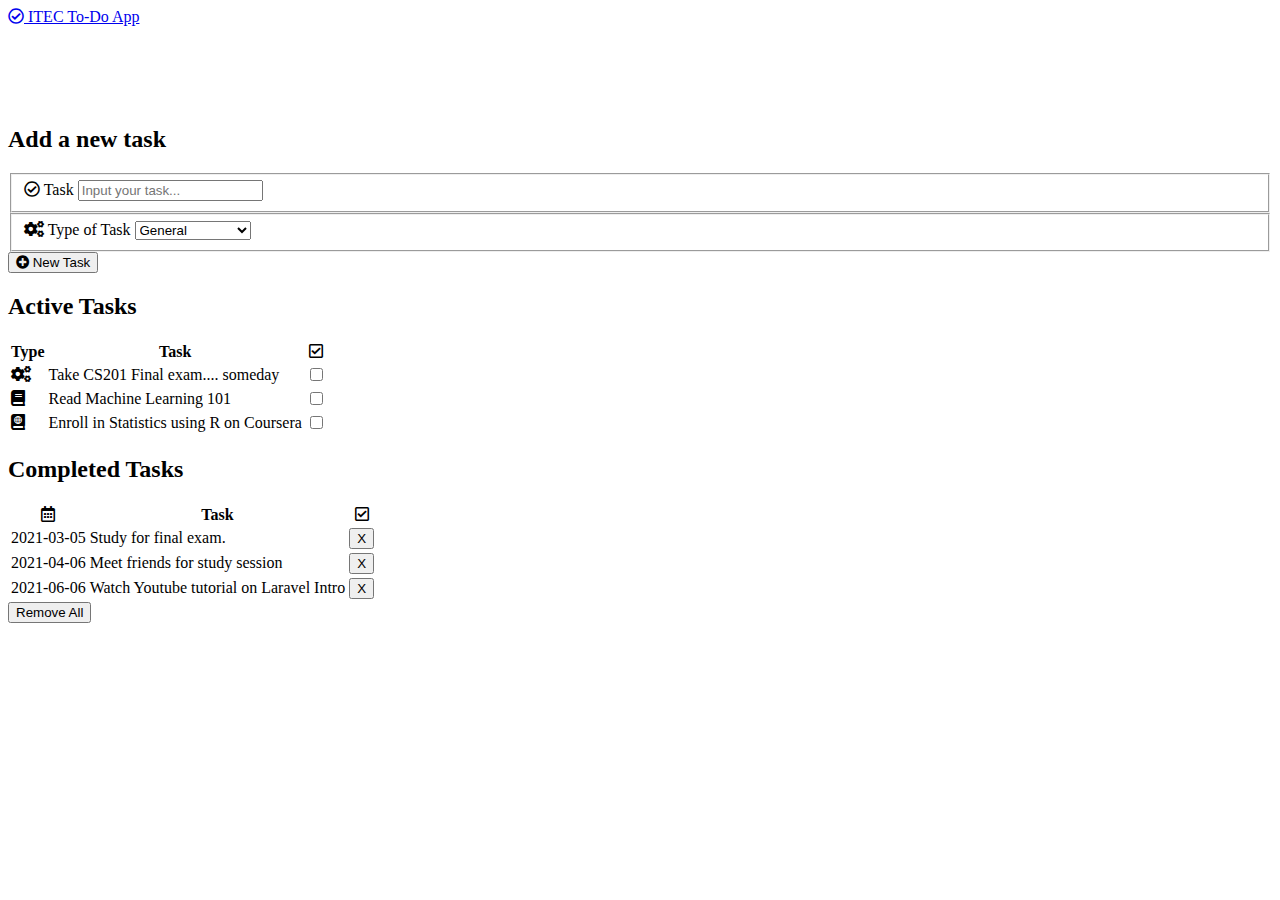
<file: index.html>
<!doctype html>
<html lang="en-us">
<head>
  <meta charset="UTF-8">
  <meta http-equiv="X-UA-Compatible" content="IE=Edge">
  <meta name="viewport" content="width=device-width, initial-scale=1, shrink-to-fit=no">
  <title>ITEC To-Do App</title>
  <link rel="stylesheet" href="https://stackpath.bootstrapcdn.com/bootstrap/4.2.1/css/bootstrap.min.css" integrity="sha384-GJzZqFGwb1QTTN6wy59ffF1BuGJpLSa9DkKMp0DgiMDm4iYMj70gZWKYbI706tWS" crossorigin="anonymous">
  <link rel="stylesheet" href="https://cdnjs.cloudflare.com/ajax/libs/font-awesome/5.15.2/css/all.min.css">
  <link rel="stylesheet" href="style.css">
</head>
<body>
  <!-- fixed-top | sticky-top | fixed-bottom -->
  <nav class="navbar navbar-expand-lg navbar-dark bg-dark">
      <div class="container">
          <a class="navbar-brand" href="#"><i class="far fa-check-circle"></i> ITEC To-Do App</a>
      </div>
  </nav>

  <div class="container-fluid">
    <div class="row">

        <div class="col-md-8 offset-md-2 alert-area mt-3">
          <div class="alert alert-success" role="alert">
          </div>
        </div>

    </div>
  </div> <!--- alert section -->
  <!-- three colomn layout with 1) Form 2) Active to do (Table) 3) Completed (Table) -->
  <div class="container">
    <div class="row">
      <div class="col-lg-4">
        <h2>Add a new task</h2>
        <form action="index.html" method="GET" id="task-form">
          <fieldset class="form-group">
          <label for="task"><i class="far fa-check-circle mr-1"></i> Task</label>
          <input type="text" class="form-control" id="task" placeholder="Input your task...">
          </fieldset>
          <fieldset class="form-group">
            <label for="type"><i class="fas fa-cogs"></i> Type of Task</label>
            <select class="custom-select" id="type">
              <option selected value="0">General</option>
              <option value="1">Do Homework</option>
              <option value="2">Take Exam</option>
              <option value="3">Study at Library</option>
            </select>
          </fieldset>
          <button type="submit" class="btn btn-outline-primary mt-3 btn-block new-task-btn"><i class="fas fa-plus-circle mr-1"></i> New Task</button>
        </form>


      </div>
      <div class="col-lg-4 col-md-6">
        <h2 class="font-weight-light">Active Tasks</h2>
        <table class="table table-striped new-tasks">
          <thead>
            <tr>
              <th scope="col">Type</th>
              <th scope="col">Task</th>
              <th scope="col"><i class="far fa-check-square"></i></th>
            </tr>
          </thead>
          <tbody>
            <tr>
              <td scope="row"><i class="fas fa-cogs"></i></td>
              <td class="task-text">Take CS201 Final exam.... someday</td>
              <td><input type="checkbox" class="check-completed"></td>
            </tr>
            <tr>
              <td scope="row"><i class="fas fa-book"></i></td>
              <td class="task-text">Read Machine Learning 101</td>
              <td><input type="checkbox" class="check-completed"></td>
            </tr>
            <tr>
              <td scope="row"><i class="fas fa-atlas"></i></td>
              <td class="task-text">Enroll in Statistics using R on Coursera</td>
              <td><input type="checkbox" class="check-completed"></td>
            </tr>
          </tbody>
        </table>
      </div>
      <div class="col-lg-4 col-md-6">
        <h2 class="font-weight-light">Completed Tasks</h2>
        <table class="table table-striped completed-tasks">
          <thead>
            <tr>
              <th scope="col"><i class="far fa-calendar-alt"></i></th>
              <th scope="col">Task</th>
              <th scope="col"><i class="far fa-check-square"></i></th>
            </tr>
          </thead>
          <tbody>
            <tr>
              <td scope="row">2021-03-05</td>
              <td>Study for final exam. </td>
              <td><button type="button" class="btn btn-outline-danger btn-small delete-task">X</button></td>
            </tr>
            <tr>
              <td scope="row">2021-04-06</td>
              <td>Meet friends for study session</td>
              <td><button type="button" class="btn btn-outline-danger btn-small delete-task">X</button></td>
            </tr>
            <tr>
              <td scope="row">2021-06-06</td>
              <td>Watch Youtube tutorial on Laravel Intro</td>
              <td><button type="button" class="btn btn-outline-danger btn-small delete-task">X</button></td>
            </tr>

          </tbody>
        </table>

          <button type="button" class="mt-2 mb-5 btn btn-danger btn-block delete-all">Remove All</button>

      </div>
    </div>
  </div>


  <script src="https://code.jquery.com/jquery-3.3.1.slim.min.js" integrity="sha384-q8i/X+965DzO0rT7abK41JStQIAqVgRVzpbzo5smXKp4YfRvH+8abtTE1Pi6jizo" crossorigin="anonymous"></script>
  <script src="https://cdnjs.cloudflare.com/ajax/libs/popper.js/1.14.6/umd/popper.min.js" integrity="sha384-wHAiFfRlMFy6i5SRaxvfOCifBUQy1xHdJ/yoi7FRNXMRBu5WHdZYu1hA6ZOblgut" crossorigin="anonymous"></script>
  <script src="https://stackpath.bootstrapcdn.com/bootstrap/4.2.1/js/bootstrap.min.js" integrity="sha384-B0UglyR+jN6CkvvICOB2joaf5I4l3gm9GU6Hc1og6Ls7i6U/mkkaduKaBhlAXv9k" crossorigin="anonymous"></script>
  <script type="text/javascript" src="main.js">

  </script>

</body>
</html>
</file>
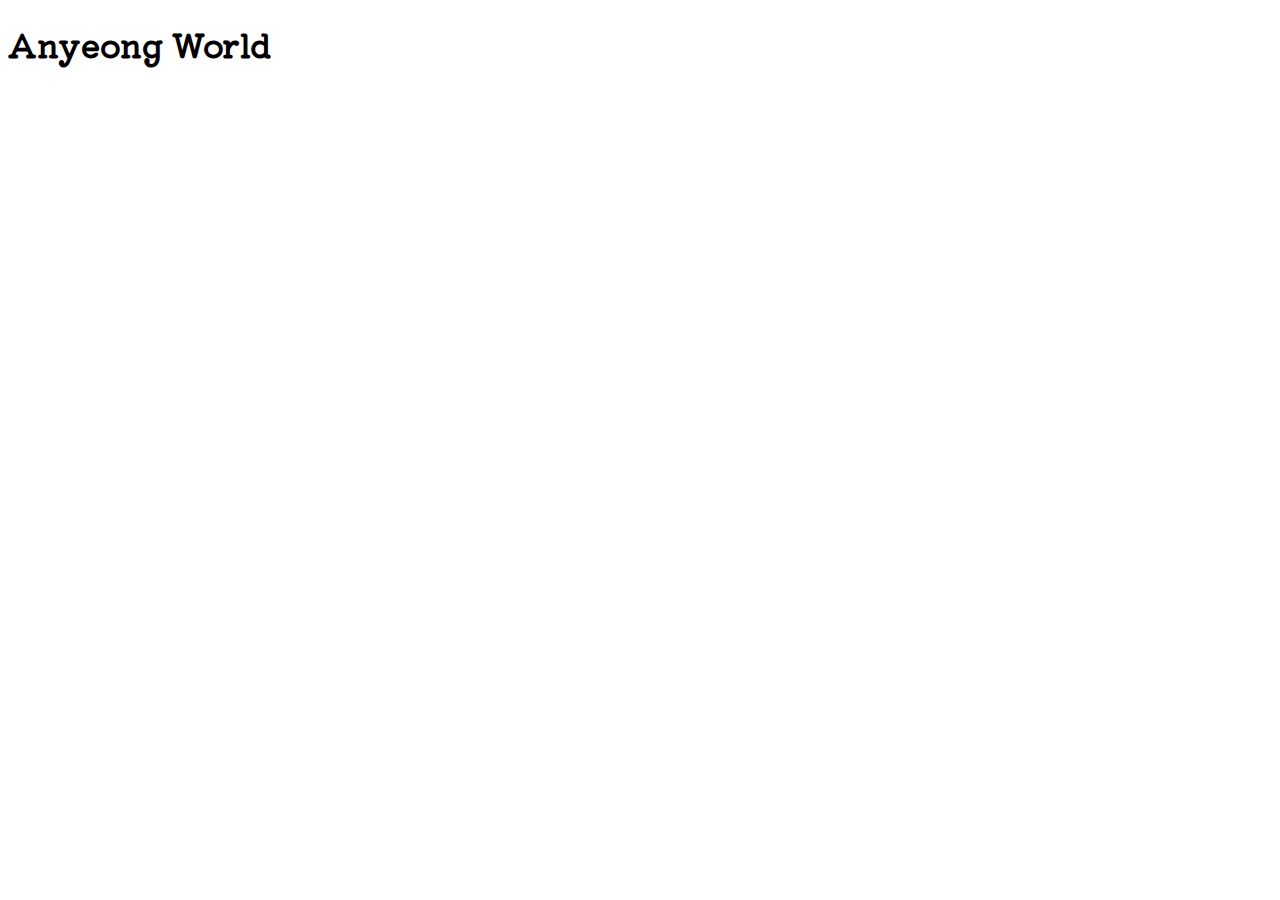
<file: Login & Rigistration/Final2021/index.html>
<!doctype html>
<html lang="en-us">
<head>
  <meta charset="UTF-8">
  <meta http-equiv="X-UA-Compatible" content="IE=Edge">
  <meta name="viewport" content="width=device-width, initial-scale=1, shrink-to-fit=no">
  <title>Page Title</title>
  <link rel="stylesheet" href="https://stackpath.bootstrapcdn.com/bootstrap/4.2.1/css/bootstrap.min.css" integrity="sha384-GJzZqFGwb1QTTN6wy59ffF1BuGJpLSa9DkKMp0DgiMDm4iYMj70gZWKYbI706tWS" crossorigin="anonymous">
  <link rel="preconnect" href="https://fonts.gstatic.com">
  <link href="https://fonts.googleapis.com/css2?family=Kiwi+Maru:wght@300;400;500&family=Montserrat&display=swap" rel="stylesheet">
  <link rel="stylesheet" href="https://cdnjs.cloudflare.com/ajax/libs/font-awesome/5.15.3/css/all.min.css">
  <link rel="stylesheet" href="style.css">
</head>
<body>
  <!-- This is the CS201 Web Dev 1 final. Your task is to make a responsive e-commerce site using
  BS4 as your CSS front end framework and load products from the FakeStore API (linked below) -->
  <!-- FakeStoreAPI end point: https://fakestoreapi.com/products -->
  <h1>Anyeong World</h1>
  <script src="https://code.jquery.com/jquery-3.3.1.slim.min.js" integrity="sha384-q8i/X+965DzO0rT7abK41JStQIAqVgRVzpbzo5smXKp4YfRvH+8abtTE1Pi6jizo" crossorigin="anonymous"></script>
  <script src="https://cdnjs.cloudflare.com/ajax/libs/popper.js/1.14.6/umd/popper.min.js" integrity="sha384-wHAiFfRlMFy6i5SRaxvfOCifBUQy1xHdJ/yoi7FRNXMRBu5WHdZYu1hA6ZOblgut" crossorigin="anonymous"></script>
  <script src="https://stackpath.bootstrapcdn.com/bootstrap/4.2.1/js/bootstrap.min.js" integrity="sha384-B0UglyR+jN6CkvvICOB2joaf5I4l3gm9GU6Hc1og6Ls7i6U/mkkaduKaBhlAXv9k" crossorigin="anonymous"></script>
  <script src="staticcatalog.js" charset="utf-8"></script>
</body>
</html>
</file>
<file: style.css>
* {
  opacity: 1;
  transition: opacity 300ms;
}

.row {
    min-height: 80px;
}

.alert {
  opacity: 0;
}

.alert-area {
  min-height: 65px;
}

hr {
    color: red;
    width: 0%;
    height: 8px;
    position: relative;
    top: 29px;
    background: red;
    text-align: center;
    margin: auto;
    right: 15px;
    transition: width 200ms;
}

tr {
    position: relative;
}

.hranime {
  width: 90% !important;
}
</file>
<file: Login & Rigistration/Final2021/style.css>
h1, h2, h3, nav li {
  font-family: 'Kiwi Maru', serif;

}

p {
  font-family: 'Montserrat', sans-serif;
}
</file>
